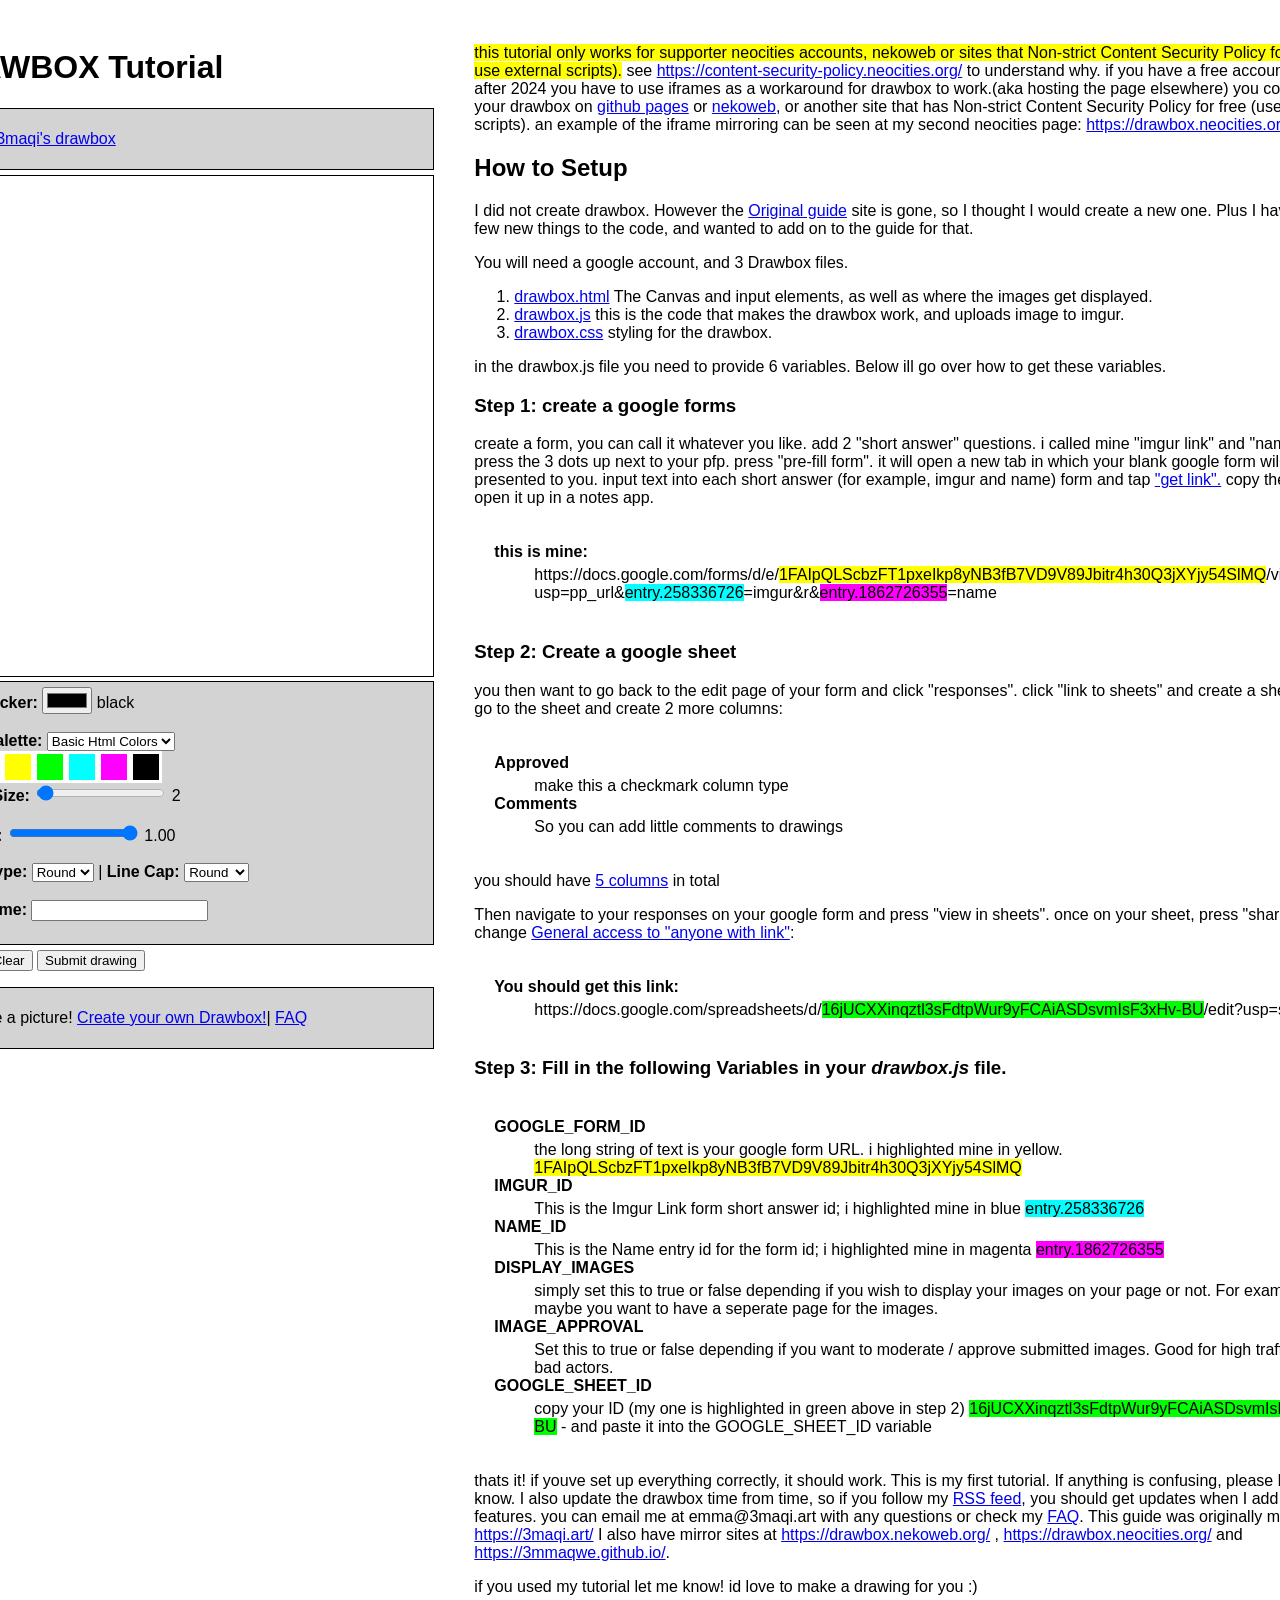
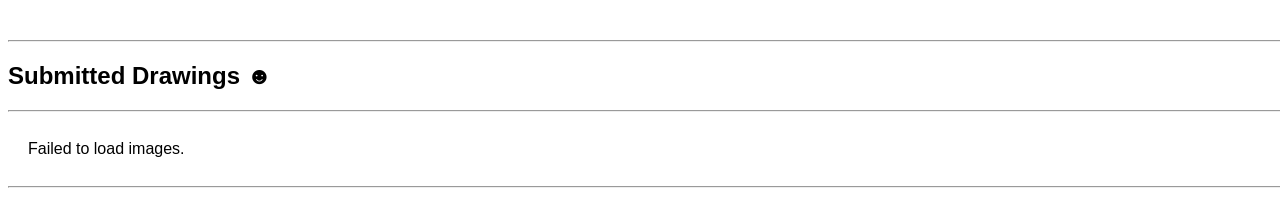
<file: index.html>
<!DOCTYPE html>
<html lang="en">
<head>
    <meta charset="UTF-8">
    <meta name="viewport" content="width=device-width, initial-scale=1.0">
    <link rel="icon" type="image/x-icon" href="..\images\isda_noboarder.png">
    <title>DRAWBOX</title>
     <!--generic drawbox styling -->
     <link href="drawbox.css" rel="stylesheet" type="text/css" media="all">
      <script src="https://ajax.googleapis.com/ajax/libs/jquery/2.1.1/jquery.min.js"></script>
</head>
<body>
 <div class="flex tutorial">
  <div class="drawbox_con left">
        <h1>DRAWBOX Tutorial</h1> 
    <div class="des" id="des1">
        <p><a href="https://3maqi.art/a/drawbox.html">Back to 3maqi's drawbox</a></p>
    </div>
    <div class="TheCanvas">
    <canvas id="drawboxcanvas" width="500px" height="500px"></canvas>
    <br>
    <fieldset id="controls">
            <label for="colorpicker"><strong>Color Picker:  </strong></label>
            <input type="color"  name="colorpicker" id="colorpicker" oninput="stroke_color = this.value; colorchoice.value = this.value"> 
            <output name="colorchoice" id="colorchoice" for="colorpicker">black</output><br><br>
      
      
 <!---you can add multiple color palettes make sure to have the value and id name match!-->
    <!--color color gen site: https://coolors.co/?home -->
 <label><strong>Color Palette:</strong></label>
  <select name="palette" id="palette"  onchange="showDiv()">
    <option value="Basic">Basic Html Colors</option>
    <option value="Pink">Pink</option>
    <option value="AutumnHarvest">Autumn Harvest</option>
  </select>

     <!-- https://www.w3schools.com/colors/colors_names.asp -->
      <!--make sure the colorpicker.value is in hexdemical. Colorchoice value is the name that will display when you choose a color-->
  <div id="Basic" class="colorPalette">
    <div onclick="change_color(this); colorchoice.value = 'Red' ; colorpicker.value = '#ff0000'"  style="background: #ff0000;" class="stroke_color"></div>
    <div onclick="change_color(this); colorchoice.value = 'Blue' ; colorpicker.value = '#0000ff'"  style="background: #0000ff;" class="stroke_color"></div>
    <div onclick="change_color(this); colorchoice.value = 'Yellow' ; colorpicker.value = '#ffff00'"  style="background: #ffff00" class="stroke_color"></div>
    <div onclick="change_color(this); colorchoice.value = 'Green' ; colorpicker.value = '#00ff00'"  style="background: #00ff00" class="stroke_color"></div>
    <div onclick="change_color(this); colorchoice.value = 'Cyan' ; colorpicker.value = '#00ffff'"  style="background: #00ffff" class="stroke_color"></div>
    <div onclick="change_color(this); colorchoice.value = 'Magenta' ; colorpicker.value = '#ff00ff'"  style="background: #ff00ff" class="stroke_color"></div>
    <div onclick="change_color(this); colorchoice.value = 'Black' ; colorpicker.value = '#000000'"  style="background: #000000" class="stroke_color"></div>
  </div>

   <!-- https://coolors.co/palette/ffe5ec-ffc2d1-ffb3c6-ff8fab-fb6f92 -->
    <div id="Pink" class="colorPalette">
        <div onclick="change_color(this); colorchoice.value = 'Soft Blush' ; colorpicker.value = '#FFE5EC'"  style="background: #FFE5EC;" class="stroke_color"></div>
        <div onclick="change_color(this); colorchoice.value = 'Pastel Pink' ; colorpicker.value = '#FFC2D1'"  style="background: #FFC2D1;" class="stroke_color"></div>
        <div onclick="change_color(this); colorchoice.value = 'Cherry Blossom' ; colorpicker.value = '#FFB3C6'"  style="background: #FFB3C6;" class="stroke_color"></div>
        <div onclick="change_color(this); colorchoice.value = 'Cotton Candy' ; colorpicker.value = '#ff8fab'"  style="background: #ff8fab;" class="stroke_color"></div>
        <div onclick="change_color(this); colorchoice.value = 'Petal Rouge' ; colorpicker.value = '#fb6f92'"  style="background: #fb6f92;" class="stroke_color"></div>     
   </div>
     
   <!-- https://coolors.co/palette/6f1d1b-bb9457-432818-99582a-ffe6a7  -->
    <div id="AutumnHarvest" class="colorPalette">
        <div onclick="change_color(this); colorchoice.value = 'Dark Wine' ; colorpicker.value = '#6f1d1b'"  style="background: #6f1d1b;" class="stroke_color"></div>
        <div onclick="change_color(this); colorchoice.value = 'Camel' ; colorpicker.value = '#BB9457'"  style="background: #BB9457;" class="stroke_color"></div>
        <div onclick="change_color(this); colorchoice.value = 'Dark Coffee' ; colorpicker.value = '#432818'"  style="background: #432818;" class="stroke_color"></div>
        <div onclick="change_color(this); colorchoice.value = 'Chocolate Brown' ; colorpicker.value = '#99582a'"  style="background: #99582a;" class="stroke_color"></div>
        <div onclick="change_color(this); colorchoice.value = 'Light Apricot' ; colorpicker.value = '#ffe6a7'"  style="background: #ffe6a7;" class="stroke_color"></div>     
   </div>
   
            <label for="StrokeAmount"><strong>Stroke Size: </strong></label>
            <input type="range" id="Strokewidth" name="Strokewidth" min="1" max="100" value="2" oninput="stroke_width = this.value; StrokeAmount.value=this.value" title="stroke width">
            <output name="StrokeAmount" id="StrokeAmount" for="Stokewidth">2</output>
        <br><br>
            <label for="OpacityAmount"><strong>Opacity: </strong></label>
            <input type="range" id="Opacity" name="Opacity" step="0.05" min="0" max="1" value="1" oninput="line_opacity = this.value; OpacityAmount.value=this.value" title="Opacity width">
            <output name="OpacityAmount" id="OpacityAmount" for="Opacity">1.00</output>
        <br><br>
            <label for="BrushType"><strong>Brush type:</strong></label>
                <select id="BrushType" name="BrushType" oninput="stroke_join = this.value">
                    <option value="round" selected>Round</option>
                    <option value="bevel">bevel</option>
                    <option value="miter">miter</option>
                </select>
         <span> | </span>
            <label for="LineCap"><strong>Line Cap:</strong></label>
                <select id="LineCap" name="LineCap" oninput="line_cap = this.value">
                    <option value="round" selected>Round</option>
                    <option value="butt">Butt</option>
                    <option value="square">Square</option>
                </select>
        <br><br>
            <label for="Name"><strong>Your Name:</strong></label>
            <input type="text" oninput="user_name = this.value" required maxlength="30">
        <br>
        <br>
</fieldset>   
    <button onclick="Undo()" title="you can also do crtl+z">Undo</button>
    <button onclick="Clear()" title="clear button">Clear</button>
    <button id="submit">Submit drawing</button>

    <p id="status"></p>
    </div>

    <div class="des">
        <p>Draw Me a picture! <a href="https://3maqi.art/a/drawbox_guide.html">Create your own Drawbox!</a>| <a href="FAQ.html">FAQ</a></p>
    </div>
    </div>
    <div class="guide right">
   <p><span class="yellow">this tutorial only works for supporter neocities accounts, nekoweb or sites that Non-strict Content Security Policy for free (for use external scripts).</span> see <a href="https://content-security-policy.neocities.org/">https://content-security-policy.neocities.org/</a> to understand why.
        if you have a free account made after 2024 you have to use iframes as a workaround for drawbox to work.(aka hosting the page elsewhere) you could host your drawbox on <a href="https://docs.github.com/en/pages">github pages</a> or <a href="https://nekoweb.org/">nekoweb</a>,
    or another site that has Non-strict Content Security Policy for free (use external scripts). an example of the iframe mirroring can be seen at my second neocities page: <a href="https://drawbox.neocities.org/">https://drawbox.neocities.org/</a>  </p>
         <h2>How to Setup</h2>
    <p>I did not create drawbox. However the <a href="https://web.archive.org/web/20251224062205/https://drawbox.nekoweb.org/">Original guide</a> site is gone, so I thought I would create a new one. Plus I have added a few new things to the code,
    and wanted to add on to the guide for that.</p>
     <p>You will need a google account, and 3 Drawbox files.</p>
<ol>
    <li><a href="txt/drawbox.txt">drawbox.html</a> The Canvas and input elements, as well as where the images get displayed.</li>
    <li><a href="drawbox.js">drawbox.js</a> this is the code that makes the drawbox work, and uploads image to imgur.</li>
    <li><a href="drawbox.css">drawbox.css</a> styling for the drawbox.</li>
</ol>

<p> in the drawbox.js file you need to provide 6 variables. Below ill go over how to get these variables.</p>

<h3>Step 1: create a google forms</h3>

<p>create a form, you can call it whatever you like. add 2 "short answer" questions.
     i called mine "imgur link" and "name". then press the 3 dots up next to your pfp.
      press "pre-fill form". it will open a new tab in which your blank google form will be presented to you.
       input text into each short answer (for example, imgur and name) form and tap <a href="\a\drawbox_images\Screenshot_27-9-2026_201346_docs.google.com.jpeg">"get link".</a> copy the link and open it up in a notes app.</p>

<dl>
    <dt>this is mine:</dt>
        <dd>https://docs.google.com/forms/d/e/<span class="yellow">1FAIpQLScbzFT1pxeIkp8yNB3fB7VD9V89Jbitr4h30Q3jXYjy54SlMQ</span>/viewform?usp=pp_url&<span class="blue">entry.258336726</span>=imgur&r&<span class="magenta">entry.1862726355</span>=name</dd>

       
</dl>


<h3>Step 2: Create a google sheet</h3>

<p>you then want to go back to the edit page of your form and click "responses". click "link to sheets" and create a sheet.
    <br>
     go to the sheet and create 2 more columns:</p>
<dl>

    <dt>Approved</dt>
    <dd>make this a checkmark column type</dd>
    <dt>Comments</dt>
    <dd>So you can add little comments to drawings</dd>
</dl>
<p>you should have <a href="drawbox_images/sheet.png">5 columns</a> in total</p>
<p>Then navigate to your responses on your google form and press "view in sheets". once on your sheet, press "share" and change <a href="drawbox_images/linkshare.jpg">General access to "anyone with link"</a>:
   <dl>
    <dt>You should get this link:</dt>
        <dd>https://docs.google.com/spreadsheets/d/<span class="green">16jUCXXinqztl3sFdtpWur9yFCAiASDsvmIsF3xHv-BU</span>/edit?usp=sharing</dd>
   </dl>

</p>

<h3>Step 3: Fill in the following Variables in your <em>drawbox.js</em> file.</h3>
<dl>
<dt>GOOGLE_FORM_ID</dt>
<dd>the long string of text is your google form URL. i highlighted mine in yellow. <span class="yellow">1FAIpQLScbzFT1pxeIkp8yNB3fB7VD9V89Jbitr4h30Q3jXYjy54SlMQ</span></dd>


<dt>IMGUR_ID</dt>
<dd>This is the Imgur Link form short answer id; i highlighted mine in blue <span class="blue">entry.258336726</span></dd>

<dt>NAME_ID</dt>
<dd>This is the Name entry id for the form id; i highlighted mine in magenta <span class="magenta">entry.1862726355</span></dd>


<dt>DISPLAY_IMAGES</dt>
<dd>simply set this to true or false depending if you wish to display your images on your page or not. For example, maybe you want to have a seperate page for the images.</dd>

<dt>IMAGE_APPROVAL</dt>
<dd>Set this to true or false depending if you want to moderate / approve submitted images. Good for high traffic sites / bad actors. </dd>

<dt>GOOGLE_SHEET_ID</dt>
<dd>copy your ID (my one is highlighted in green above in step 2) <span class="green">16jUCXXinqztl3sFdtpWur9yFCAiASDsvmIsF3xHv-BU</span> - and paste it into the GOOGLE_SHEET_ID variable</dd>
</dl>
<p>thats it! if youve set up everything correctly, it should work. This is my first tutorial. If anything is confusing, please let me know. I also update the drawbox time from time, so if you follow my
    <a href="https://3maqi.art/feed.xml">RSS feed</a>, you should get updates when I add new features. you can email me at emma@3maqi.art with any questions or check my <a href="FAQ.html">FAQ</a>. 
    This guide was originally made at <a href="https://3maqi.art/">https://3maqi.art/</a> I also have mirror sites at <a href="https://drawbox.nekoweb.org/">https://drawbox.nekoweb.org/</a> , <a href="https://drawbox.neocities.org/">https://drawbox.neocities.org/</a> and <a href="https://3mmaqwe.github.io/">https://3mmaqwe.github.io/</a>.
</p>
<p>if you used my tutorial let me know! id love to make a drawing for you :)</p>
</div>
</div>
   
    <hr>
    <h2>Submitted Drawings ☻</h1>
    <hr>
    <div id="gallery">Loading images...</div>
    <hr>
    <br>
    <script src="drawbox.js"></script>
   
</body>
</html>
</file>
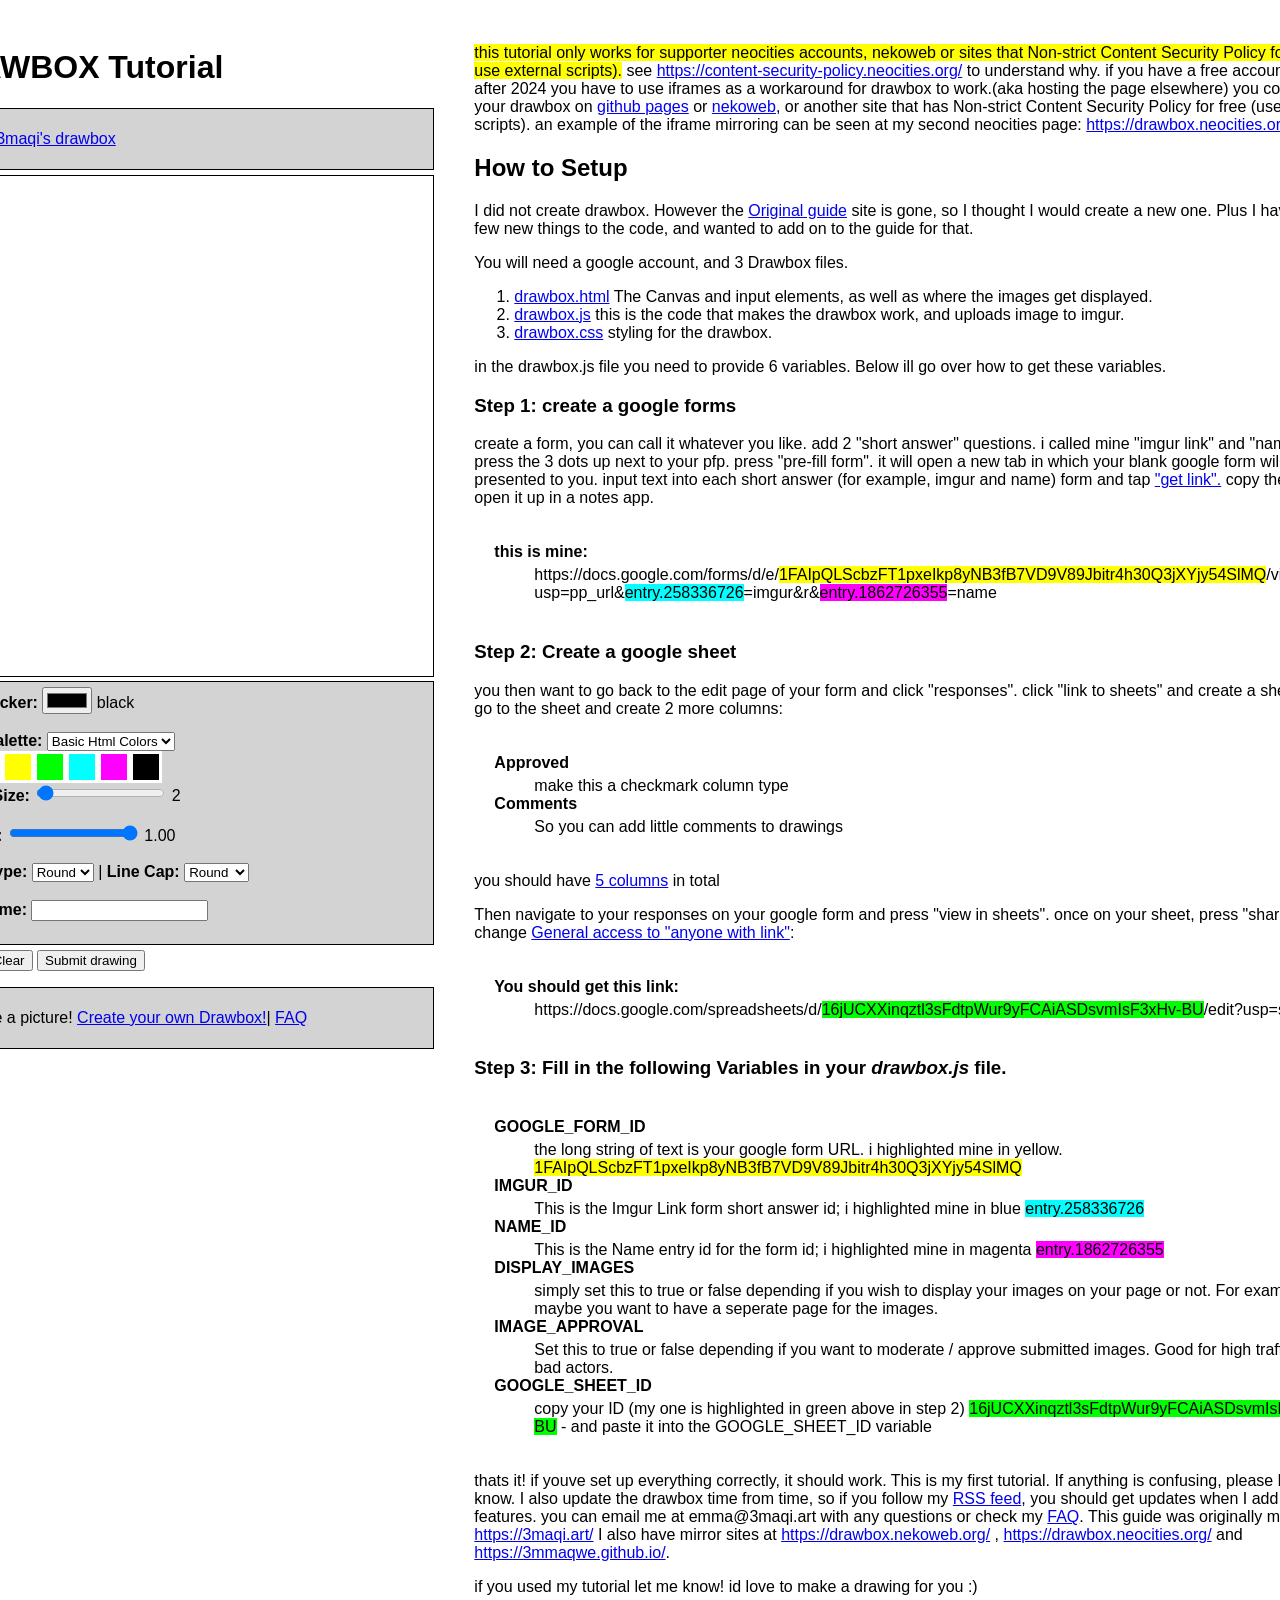
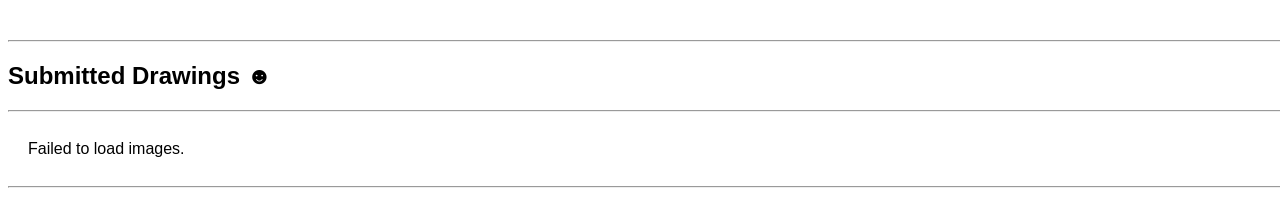
<file: drawbox_guide.html>
<!DOCTYPE html>
<html lang="en">
<head>
    <meta charset="UTF-8">
    <meta name="viewport" content="width=device-width, initial-scale=1.0">
    <link rel="icon" type="image/x-icon" href="..\images\isda_noboarder.png">
    <!--redirect old tutoral page to index -->
    <meta http-equiv="Refresh" content="0; url=index.html" />
    <title>DRAWBOX</title>
     <!--generic drawbox styling -->
     <link href="drawbox.css" rel="stylesheet" type="text/css" media="all">
      <script src="https://ajax.googleapis.com/ajax/libs/jquery/2.1.1/jquery.min.js"></script>
</head>
<body>
    <!-- redirection page as ive move this page-->
    <a href="index.html">page has moved</a>
</body>
</html>
</file>
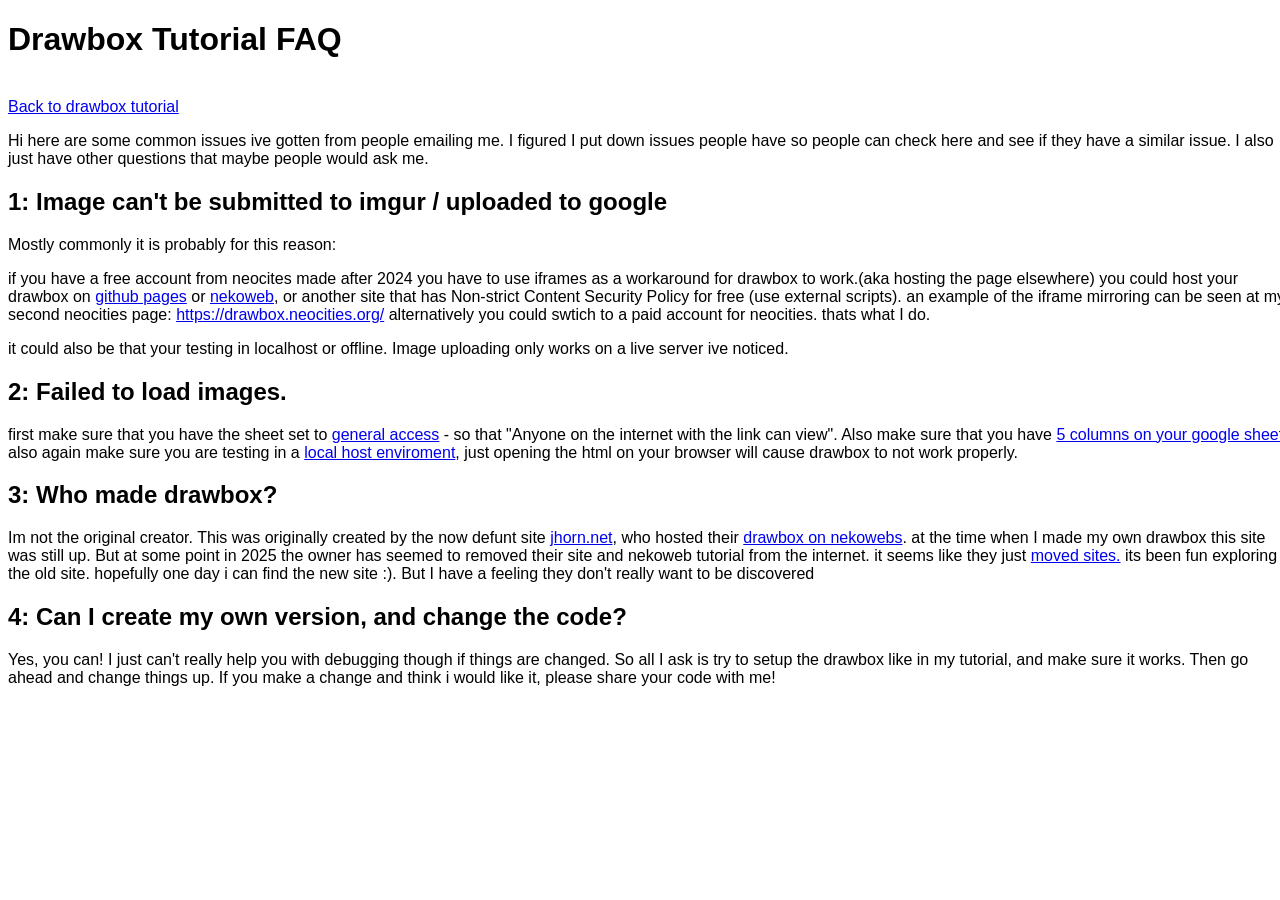
<file: FAQ.html>
<!DOCTYPE html>
<html lang="en">
<head>
    <meta charset="UTF-8">
    <meta name="viewport" content="width=device-width, initial-scale=1.0">
    <link rel="icon" type="image/x-icon" href="..\images\isda_noboarder.png">
    <title>DRAWBOX</title>
     <!--link href="../style.css" rel="stylesheet" type="text/css" media="all" -->
     <link href="drawbox.css" rel="stylesheet" type="text/css" media="all">
</head>
<style>
    body {
  counter-reset: Rule;
  min-width: 0px;
}

h2::before {
  counter-increment: Rule;
  content: "" counter(Rule) ": ";
}
</style>
<body>
 <h1>Drawbox Tutorial FAQ</h1>
 <br> <a href="index.html">Back to drawbox tutorial</a>
 <p>Hi here are some common issues ive gotten from people emailing me. I figured I put down issues people have so people can check here and see if they have a similar
    issue. I also just have other questions that maybe people would ask me.
 </p>
<h2>Image can't be submitted to imgur / uploaded to google</h2>
<p>Mostly commonly it is probably for this reason:</p>
<p>if you have a free account from neocites made after 2024 you have to use iframes as a workaround for drawbox to work.(aka hosting the page elsewhere) you could host your drawbox on <a href="https://docs.github.com/en/pages">github pages</a> or <a href="https://nekoweb.org/">nekoweb</a>,
    or another site that has Non-strict Content Security Policy for free (use external scripts). an example of the iframe mirroring can be seen at my second neocities page: <a href="https://drawbox.neocities.org/">https://drawbox.neocities.org/</a> 
alternatively you could swtich to a paid account for neocities. thats what I do.</p>
<p>it could also be that your testing in localhost or offline. Image uploading only works on a live server ive noticed.</p>

<h2>Failed to load images.</h2>

<p>first make sure that you have the sheet set to <a href="drawbox_images/linkshare.jpg">general access</a> - so that "Anyone on the internet with the link can view". Also make sure that you have <a href="drawbox_images/sheet.png">5 columns on your google sheet</a>. 
    also again make sure you are testing in a <a href="https://realpython.com/python-http-server/">local host enviroment</a>, just opening the html on your browser will cause drawbox to not work properly.
</p>

<h2>Who made drawbox?</h2>
<p>Im not the original creator. This was originally created by the now defunt site <a href="https://web.archive.org/web/20250906084141/https://jhorn.net/">jhorn.net</a>, who hosted their <a href="https://web.archive.org/web/20250402183458mp_/https://drawbox.nekoweb.org/">drawbox on nekowebs</a>.
at the time when I made my own drawbox this site was still up. But at some point in 2025 the owner has seemed to removed their site and nekoweb tutorial from the internet. it seems like they just <a href="https://web.archive.org/web/20251020012457/https://jhorn.net/moved.html">moved sites.</a>
its been fun exploring the old site. hopefully one day i can find the new site :). But I have a feeling they don't really want to be discovered</p>

<h2>Can I create my own version, and change the code?</h2>
<p>Yes, you can! I just can't really help you with debugging though if things are changed. So all I ask is try to setup the drawbox like in my tutorial, and make sure it works. Then go ahead and change things
  up. If you make a change and think i would like it, please share your code with me! 
</p>
</body>
</file>
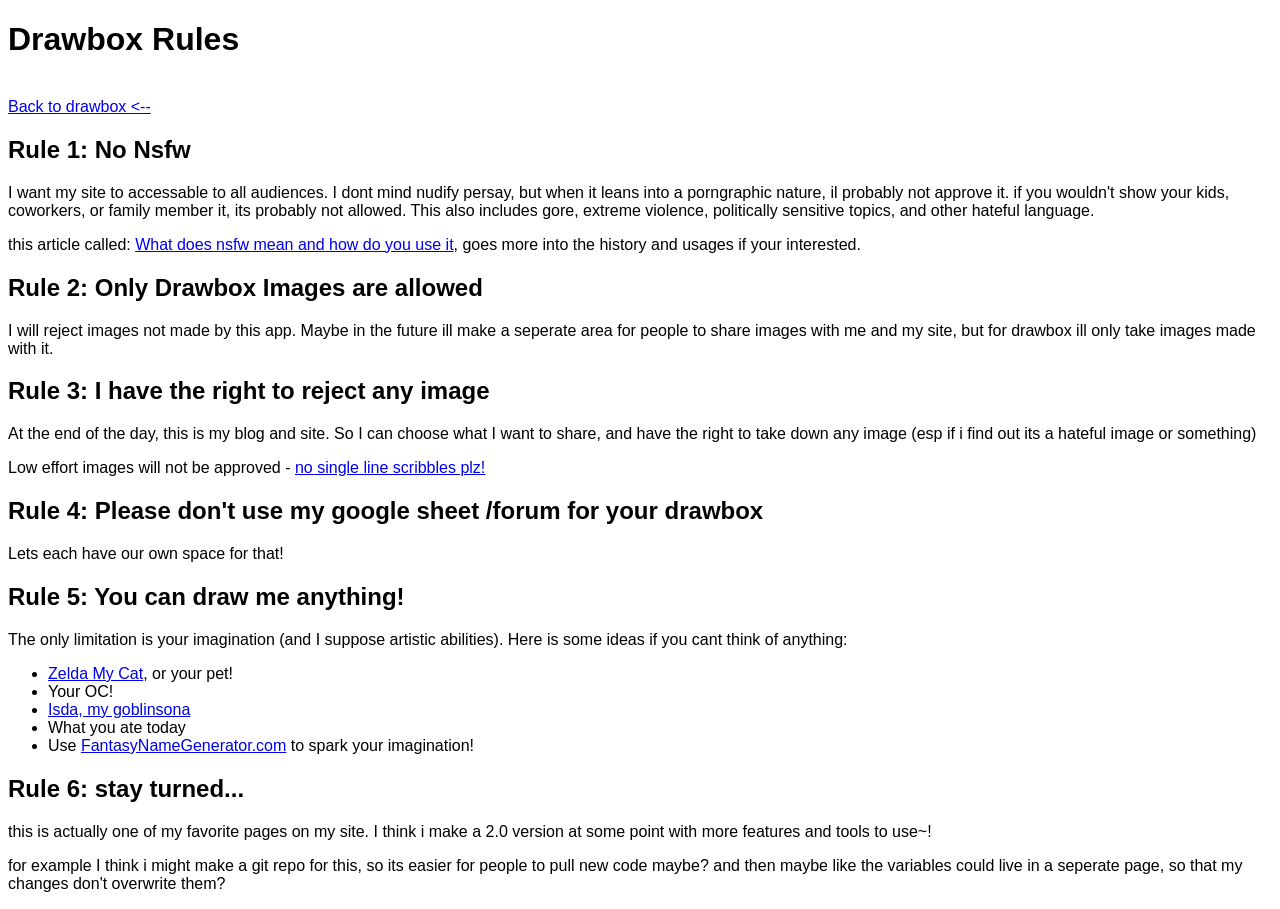
<file: rules.html>
<!DOCTYPE html>
<html lang="en">
<head>
    <meta charset="UTF-8">
    <meta name="viewport" content="width=device-width, initial-scale=1.0">
    <link rel="icon" type="image/x-icon" href="..\images\isda_noboarder.png">
    <title>DRAWBOX</title>
     <!--link href="../style.css" rel="stylesheet" type="text/css" media="all" -->
     <link href="drawbox.css" rel="stylesheet" type="text/css" media="all">
</head>
<style>
    body {
  counter-reset: Rule;
  min-width: 0px;
}

h2::before {
  counter-increment: Rule;
  content: "Rule " counter(Rule) ": ";
}
</style>
<body>
 <h1>Drawbox Rules</h1>
 <br> <a href="drawbox.html">Back to drawbox <-- </a>
 <h2>No Nsfw</h2>
 <p>I want my site to accessable to all audiences. I dont mind nudify persay, but when it leans into a porngraphic nature, il probably not approve it. if you wouldn't show your kids, coworkers, or family member it, its probably not allowed. 
    This also includes gore, extreme violence, politically sensitive topics, and other hateful language. 
 </p>
 <p> this article called: <a href="https://www.howtogeek.com/438957/what-does-nsfw-mean-and-how-do-you-use-it/" target="_blank">What does nsfw mean and how do you use it</a>,
 goes more into the history and usages if your interested.
 <h2>Only Drawbox Images are allowed</h2>
 <p>I will reject images not made by this app. Maybe in the future ill make a seperate area for people to share images with me and my site, but for drawbox ill only take images made with it.</p>

 <h2>I have the right to reject any image</h2>
 <p>At the end of the day, this is my blog and site. So I can choose what I want to share, and have the right to take down any image (esp if i find out its a hateful image or something)</p>
 <p>Low effort images will not be approved - <a href="https://i.imgur.com/ACXoVsA.png" target="_blank">no single line scribbles plz!</a></p>

<h2>Please don't use my google sheet /forum for your drawbox</h2>
<p>Lets each have our own space for that!</p>

 <h2>You can draw me anything!</h2>
 <p>The only limitation is your imagination (and I suppose artistic abilities). Here is some ideas if you cant think of anything:</p>
 <ul>
  <li><a href="/zelda/zelda.html">Zelda My Cat</a>, or your pet!</li>
  <li>Your OC!</li>
  <li> <a href="https://3maqi.art/art#:~:text=really%20nice%20togethers-,Art%20of%20isda,-Click%20the%20image">Isda, my goblinsona</a></li>
  <li>What you ate today</li>
  <li>Use <a href="https://www.fantasynamegenerators.com/">FantasyNameGenerator.com</a> to spark your imagination!</li>
 </ul>

 <h2>stay turned...</h2>
 <p>this is actually one of my favorite pages on my site. I think i make a 2.0 version at some point with more features and tools to use~!</p>
 <p>for example I think i might make a git repo for this, so its easier for people to pull new code maybe? and then maybe like the variables could live in a seperate page, so that my changes don't overwrite them?</p>
    </body>
</file>
<file: drawbox.css>
/* ####### tutorial styling - feel free to remove when you copy over ######*/
   .blue{background-color:cyan;}
   .yellow{background-color:yellow;}
   .green{background-color:lime;}
   .magenta{background-color:magenta;}
   
    #form{
       display: block;
  margin-left: auto;
  margin-right: auto;
  max-width: 50%;
  min-width: 0;
    margin: 0 auto;
    }
    dl{
      padding: 20px;
    }
    dt {
      font-weight: bold;
      overflow-wrap: break-word;
    }

    dd{
      margin-top:5px;
      overflow-wrap: break-word;
    }

    .tutorial {
       justify-content: center;
        width: 80%;
        margin: auto;
           
    }
    .stroke_color {
          width:32px;
          height:32px;
          border: solid white 3px;
        }

    .stroke_color:hover {
      border: solid rgb(132, 132, 132) 3px;
    }

    .colorPalette{
      display:none;
    }
    /* if you like the style of my og page, also added 3maqidrawbox.css to your page :) 
      please use a different background though please! 
    */
    /* ########################################################################*/


      /* have the max width be the size of your canvas */          
 @media screen and (max-width: 500px) {
  canvas {
     width: 100%;         
     aspect-ratio: 1 / 1;
     
  }
   #controls, .des{
                     width: 100%; 
                }

  .guide{
    padding: 5px;
  }

    
   .flex {
    display: block;
   }
                
 }
      
   :root {
     --canvasSize: 502px;
     --borderStyle: 1px solid black;
   } 

    * {box-sizing: border-box;}


        body{
            font-family: Helvetica, Verdana;
             width: 100%;   
        }
  
        canvas {
            border: 1px solid black;
            cursor: crosshair;
        }
        .drawbox_con{
           
            padding: 20px;
        }
       
        #gallery {
            display: flex;
            flex-wrap: wrap;
            gap: 5px;
            padding: 20px;
                }

        
        .image-container {
            border: var(--borderStyle);
            padding: 5px;
            text-align: center;
            border-radius: 5px;
            max-width:300px;
             

        }
        .image-container img {
            max-width: 100%;
            height: auto;
            display: block;
        }
        #controls, .des {
            width:var(--canvasSize);
            border:var(--borderStyle); 
            padding: 5px;
            margin-bottom:5px;
            background-color: lightgrey;
            margin-inline:0px;
        }
        
        .guide{
          padding: 20px;
        }

        .flex {
          display: flex;
          flex-direction: row;  
         
        }

        







             @media screen and (max-width: 1500px){
               
               
                .drawbox_con{
                  padding: 20px;
           
              }

             #controls, .des{
                    max-width:100%;
                }

                                
             
               #controls{
                 max-width:var(--canvasSize);
               }

            }



              @media screen and (max-width: 1000px){
               
               
                .drawbox_con{
                  padding: 0px;
           
              }

             #controls, .des{
                    width: 100%;
                    max-width:500px;
                }

                  .flex {
                  display: block;
                  }
         
                
                .image-container{
                   flex-direction: column;
                  max-width: 100%;
                }



            }
</file>
